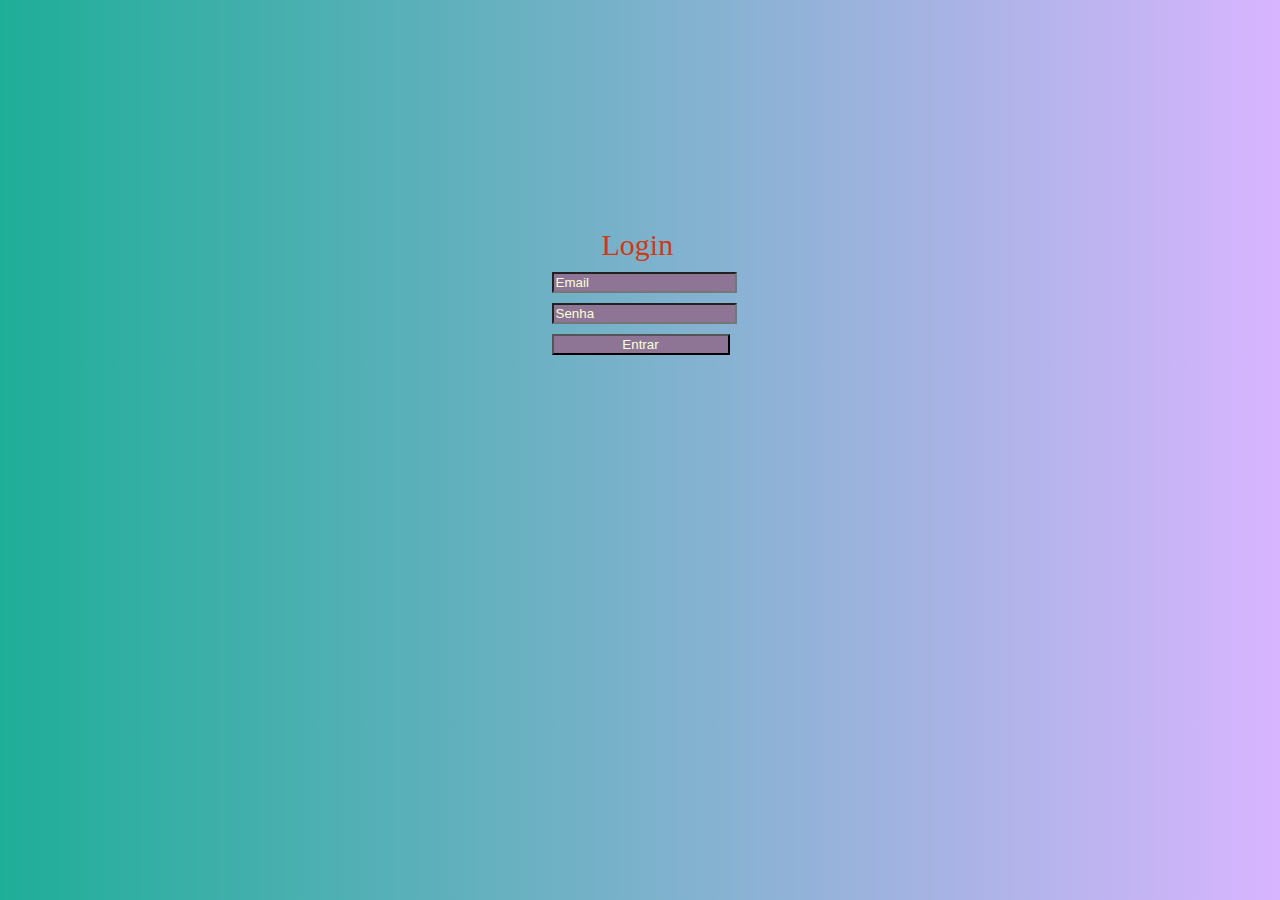
<file: login.html>
<!DOCTYPE html>
<html lang="en">
<head>
    <meta charset="UTF-8">
    <meta http-equiv="X-UA-Compatible" content="IE=edge">
    <meta name="viewport" content="width=device-width, initial-scale=1.0">
    <title>Login</title>
    <link rel="stylesheet" href="style-login.css">
</head>
<body>
    <div class="loginform">
        <label for="logar" id="text" style="color: #d13a10">Login</label>
        <div>
            <input type="text" id="username" placeholder="Email" style="color:#FAFFD8">
        </div>
        <div>
            <input type="password" id="password" placeholder="Senha" style="color:#FAFFD8">
        </div>
        <div>
            <input type="button" value="Entrar" id="btnlogin" style="color:#FAFFD8" onclick="validationLogin()">
        </div>
    </div>
    <script src="validation.js"></script>
</body>
</html>
</file>
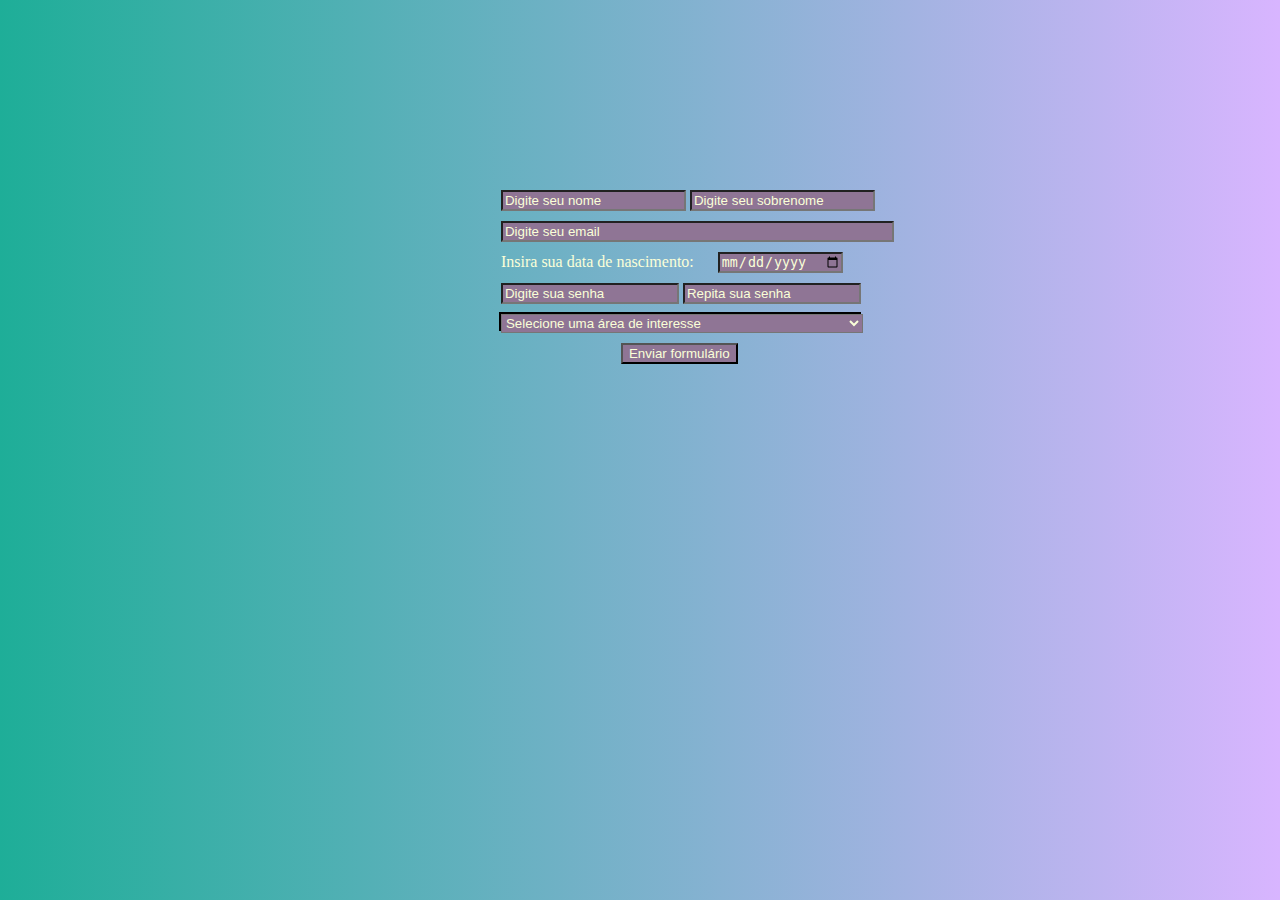
<file: register.html>
<!DOCTYPE html>
<html lang="en">
<head>
    <meta charset="UTF-8">
    <meta http-equiv="X-UA-Compatible" content="IE=edge">
    <meta name="viewport" content="width=device-width, initial-scale=1.0">
    <title>Cadastro</title>
    <link rel="stylesheet" href="style-register.css">
</head>
<body>
    <div class="form"> 
        <div id="name" >
            <input type="text" placeholder = "Digite seu nome" id="firstname" style="color:#FAFFD8" >
            <input type="text" placeholder="Digite seu sobrenome" id="lastname" style="color:#FAFFD8">
        </div>
        <div id="email" required>
            <input required type="email" placeholder="Digite seu email" size="46" style="color:#FAFFD8" id="inputemail">
        </div>
        <div id="birthdate" required>
            <label for="birthdate" style="color:#FAFFD8">Insira sua data de nascimento:</label>
            <input type="date" id="birthinput" style="color:#FAFFD8">
        </div>
        <div class="password" required>
            <input type ="password" placeholder = "Digite sua senha" id="password" style="color:#FAFFD8">
            <input type ="password" placeholder = "Repita sua senha" id="repassword" style="color:#FAFFD8">
        </div>
        
        <div id="area" required>
           <label for="area"></label>
           <select name="area" id="selectarea" required style="color:#FAFFD8">
                <option value="" id="defaultselection" disabled selected style="color:#FAFFD8">
                    Selecione uma área de interesse
                </option>
                <option value="frontend" style="color:#FAFFD8">Front-end</option>
                <option value="backend" style="color:#FAFFD8">Back-end</option>
                <option value="fullstack" style="color:#FAFFD8">Fullstack</option>
                <option value="default" id="defaultselection" disabled style="color:#FAFFD8" hidden>
                    Selecione uma área de interesse
                </option>
           </select>
        </div>
        <div id="button">
            <button type="submit" id="buttonsend" onclick="validationRegister()">
               <div id="buttontext">
                    Enviar formulário
               </div> 
            </button>
        </div>
    </div>

    <script src="validation.js"></script>
</body>
</html>
</file>
<file: style-login.css>
body{
    background-image: linear-gradient(270deg, #D8B5FF, #1EAE98);
 }
 input{
    background:#8F7595;
 }
 ::placeholder{
    color: #FAFFD8;
 }
 .loginform{
    margin-left: 43%;
    margin-top: 18%;
 }
 #username{
    margin-top: 10px;
 }
 #password{
     margin-top: 10px;
 }
 #btnlogin{
     margin-top: 10px;
     margin-left: 0px;
     width: 178px;
 }
 #text{
    margin-left: 50px;
    font-size: 30px;
 }
 #username:hover{
    background: #725d77;
 }
 #password:hover{
    background: #725d77;
 }
</file>
<file: style-register.css>
body{
   background-image: linear-gradient(270deg, #D8B5FF, #1EAE98);
}
.form{
   margin-left: 39%;
   margin-top: 15%;
}
input{
   background:#8F7595;
}
::placeholder{
   color: #FAFFD8;
}
#email{
   margin-top: 10px;
}
#birthdate{
   margin-top: 10px;
}
#birthinput{
   margin-left: 20px;
}
#password{
   margin-top: 10px;
}
#repassword{
   margin-top: 10px;
}
#area{
   margin-top: 10px;
   width: 362px;
}
#selectarea{
   background: #8F7595;
   width: 362px;

   box-shadow: -2px -2px black;
}
#button{
   margin-top: 10px;
   margin-left: 120px;   
}
#buttonsend{
   background:#8F7595;
}
#buttontext{
   color: #FAFFD8;
}
#password{
   width: 170px;
}
#repassword{
   width: 170px;
}
#firstname:hover{
  background: #725d77;
}
#lastname:hover{
   background: #725d77;
}
#inputemail:hover{
   background: #725d77;
}#birthinput:hover{
   background: #725d77;
}
#password:hover{
   background: #725d77;
}
#repassword:hover{
   background: #725d77;
}
#selectarea::hover{
   background: #725d77;
}
</file>
